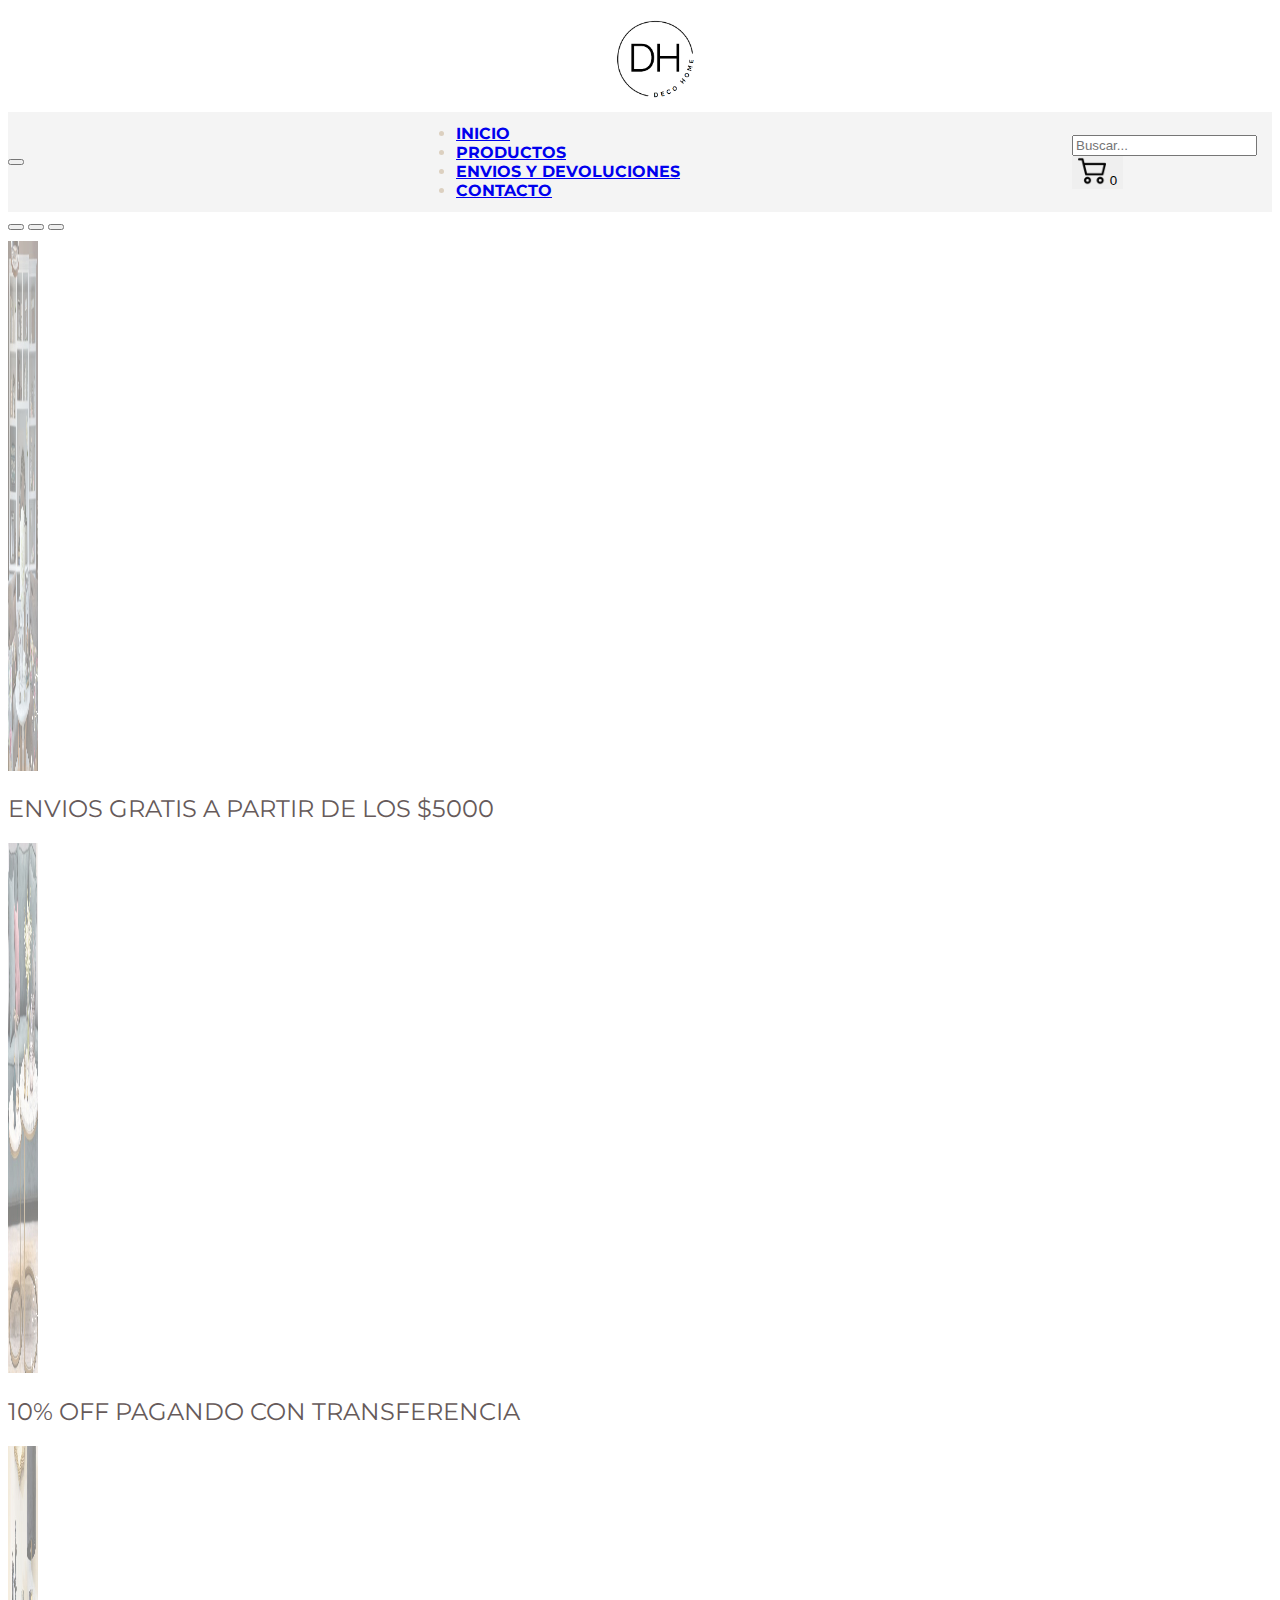
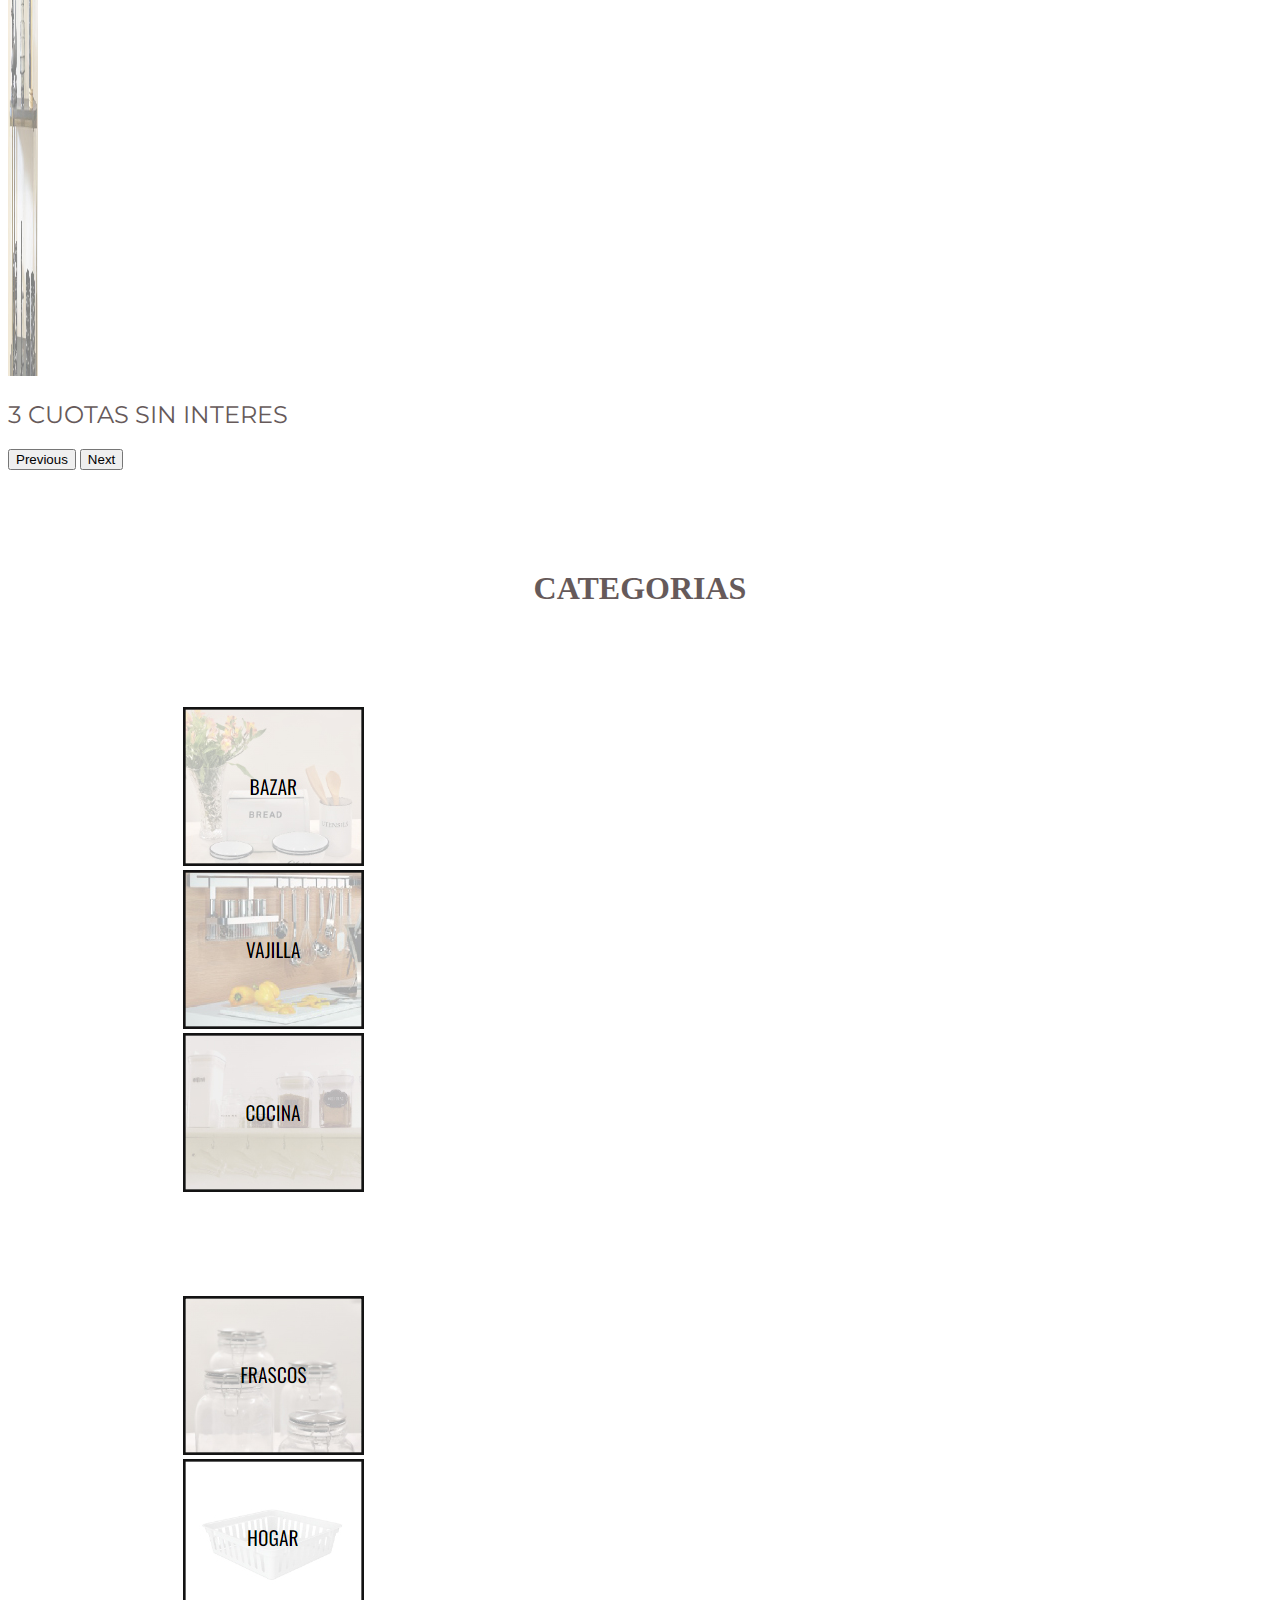
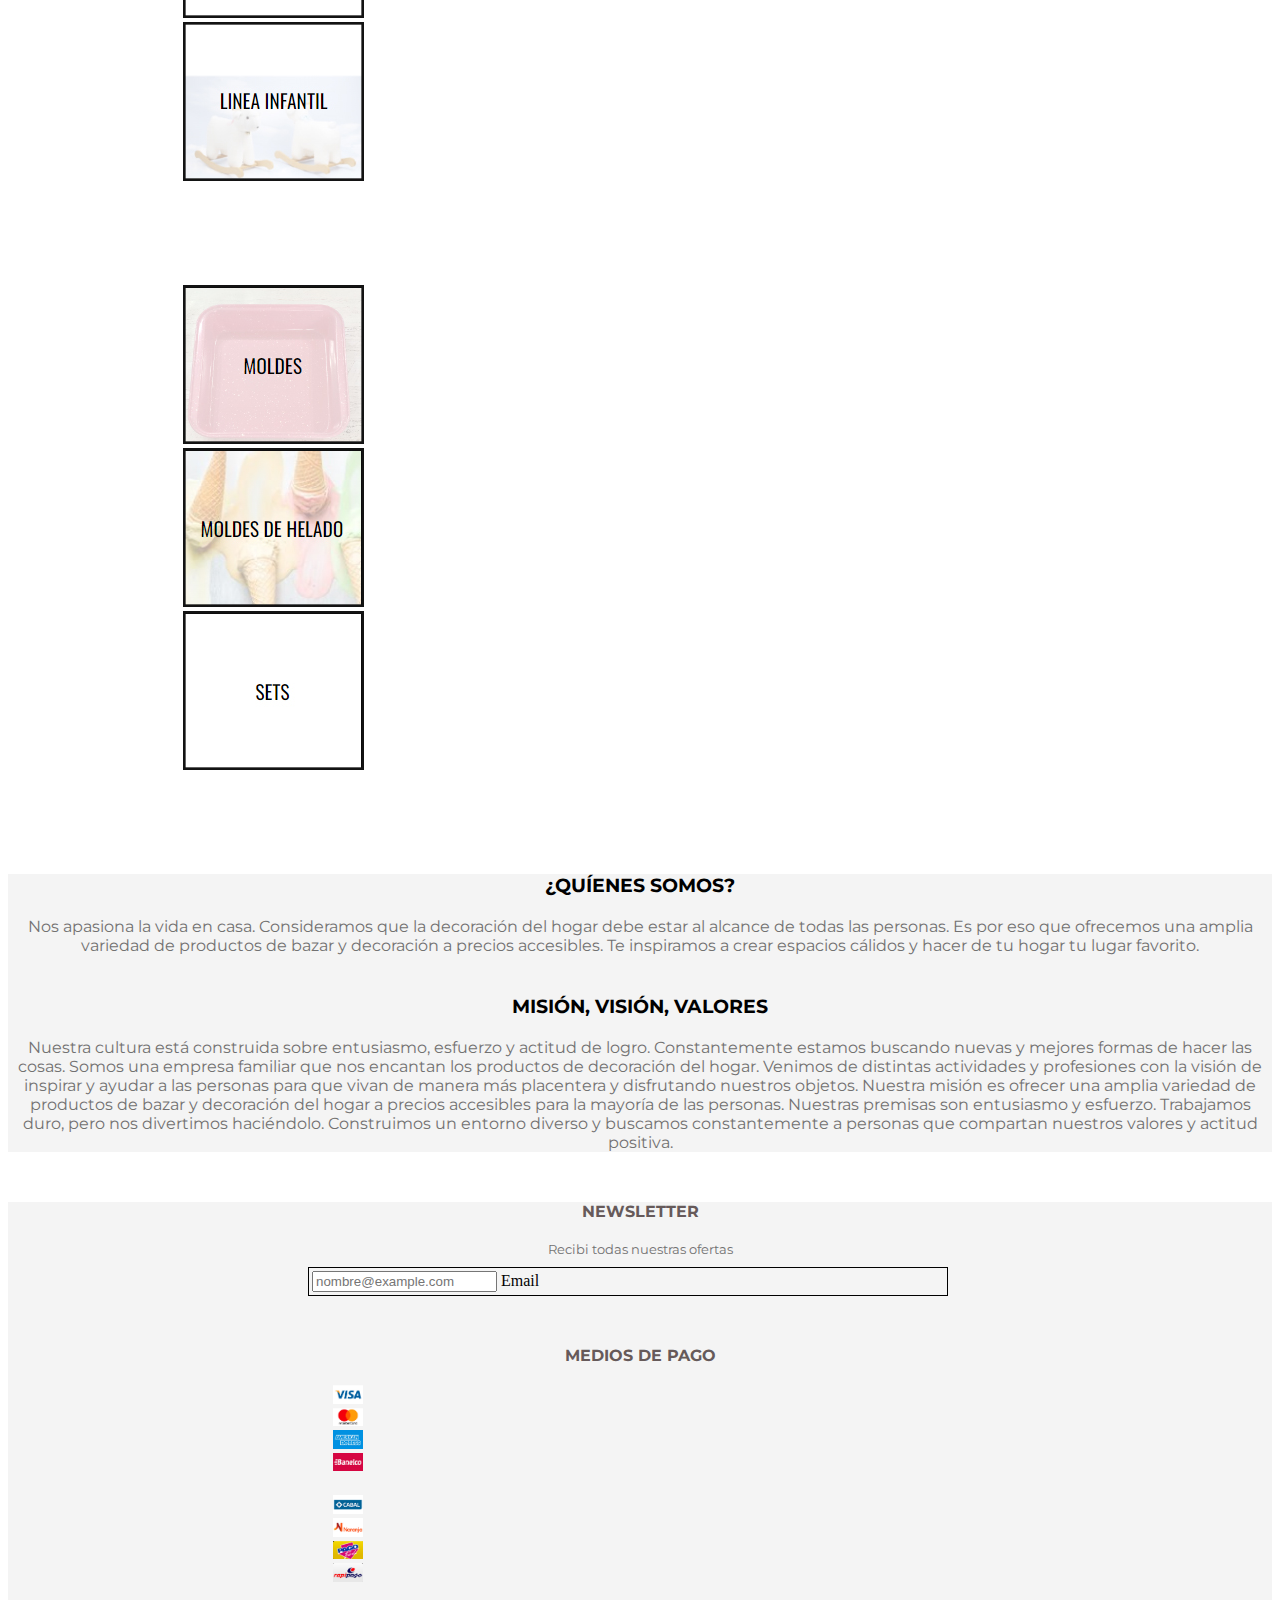
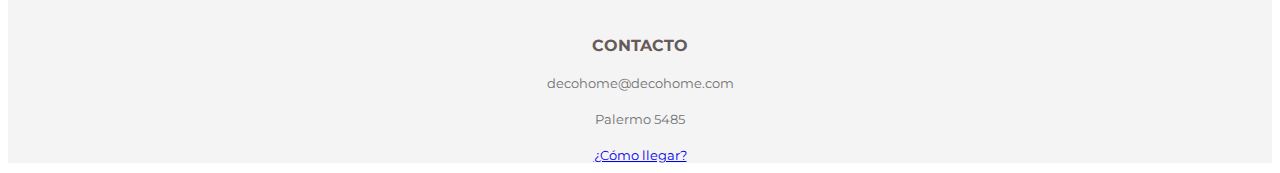
<file: index.html>
<!DOCTYPE html>
<html lang="en">
<head>
    <meta charset="UTF-8">
    <meta http-equiv="X-UA-Compatible" content="IE=edge">
    <meta name="viewport" content="width=device-width, initial-scale=1.0">
    <meta name="DECORACION BAZAR PROFESIONAL OFERTA" content="keywords DECORACION BAZAR PROFESIONAL OFERTA">
    <link rel="preconnect" href="https://fonts.googleapis.com">
<link rel="preconnect" href="https://fonts.gstatic.com" crossorigin>
<link href="https://fonts.googleapis.com/css2?family=Montserrat:wght@100;200;300;400;500;600;700&family=Roboto+Flex:opsz,wght@8..144,200&display=swap" rel="stylesheet">
<link href="https://cdn.jsdelivr.net/npm/bootstrap@5.1.3/dist/css/bootstrap.min.css" rel="stylesheet" integrity="sha384-1BmE4kWBq78iYhFldvKuhfTAU6auU8tT94WrHftjDbrCEXSU1oBoqyl2QvZ6jIW3" crossorigin="anonymous">
<link rel="stylesheet" href="./css/style.css">
    <title>DECORACION BAZAR HOGAR</title>
</head>
<body>
  <script src="javascript.js"></script>
    <header>
            <div class="container-fluid NavSuperior">
              <a class="navbar-brand" href="#">
                <img src="./imagenes/logo1.png" alt="logo" width="100" height="100">
              </a>
            </div>
         
        <nav class="navbar navbar-expand-lg navbar-light navBar">
            <button class="navbar-toggler" type="button" data-bs-toggle="collapse" data-bs-target="#navbarNav" aria-controls="navbarNav" aria-expanded="false" aria-label="Toggle navigation">
              <span class="navbar-toggler-icon"></span>
            </button>
            <div class="collapse navbar-collapse navBar">
              <ul class="navbar-nav">
                <li class="nav-item"> <a class="nav-link active" aria-current="page" href="./index.html">INICIO</a>
                </li>
                <li class="nav-item"> <a class="nav-link" href="./paginas/productos.html">PRODUCTOS</a>
                </li>
                <li class="nav-item"> <a class="nav-link" href="./paginas/envios.html">ENVIOS Y DEVOLUCIONES</a>
                </li>
                <li class="nav-item"> <a class="nav-link" href="./paginas/contacto.html">CONTACTO</a>
                </li>
              </ul>
            </div>
            <form class="d-flex">
              <input class="form-control me-2" type="search" placeholder="Buscar..." aria-label="Search">
              <button class="carritoBoton" type="button"><img src="./imagenes/carrito.png" alt="carrito" class="carrito" data-bs-toggle="modal" data-bs-target="#htmlCart"> <span id="CartNumber">0</span></button>
            </form>
          </div>
        </nav>
    </header>
    <main>
    <div id="carouselExampleCaptions" class="carousel slide" data-bs-ride="carousel">
        <div class="carousel-indicators">
          <button type="button" data-bs-target="#carouselExampleCaptions" data-bs-slide-to="0" class="active" aria-current="true" aria-label="Slide 1"></button>
          <button type="button" data-bs-target="#carouselExampleCaptions" data-bs-slide-to="1" aria-label="Slide 2"></button>
          <button type="button" data-bs-target="#carouselExampleCaptions" data-bs-slide-to="2" aria-label="Slide 3"></button>
        </div>
        <div class="carousel-inner carousel">
          <div class="carousel-item active">
            <img src="./imagenes/carrusel-1.jpg" class="d-block w-100" alt="...">
            <div class="carousel-caption d-none d-md-block">
              <h2>ENVIOS GRATIS A PARTIR DE LOS $5000</h2>
            </div>
          </div>
          <div class="carousel-item carousel">
            <img src="./imagenes/carrusel-2.jpg" class="d-block w-100" alt="...">
            <div class="carousel-caption d-none d-md-block">
              <h2>10% OFF PAGANDO CON TRANSFERENCIA</h2>
            </div>
          </div>
          <div class="carousel-item carousel">
            <img src="./imagenes/carrusel-3.jpg" class="d-block w-100" alt="...">
            <div class="carousel-caption d-none d-md-block">
              <h2>3 CUOTAS SIN INTERES</h2>
            </div>
          </div>
        </div>
        <button class="carousel-control-prev" type="button" data-bs-target="#carouselExampleCaptions" data-bs-slide="prev">
          <span class="carousel-control-prev-icon" aria-hidden="true"></span>
          <span class="visually-hidden">Previous</span>
        </button>
        <button class="carousel-control-next" type="button" data-bs-target="#carouselExampleCaptions" data-bs-slide="next">
          <span class="carousel-control-next-icon" aria-hidden="true"></span>
          <span class="visually-hidden">Next</span>
        </button>
      </div>
      <h1>CATEGORIAS</h1>
    <div class="container">
        <div class="row imagenes1">
            <div class="col-md-4 col-xs-2"><img class="imagen imagen1" src="./imagenes/bazar.jpg" alt="bazar"></div>
            <div class="col-md-4 col-xs-2"><img class="imagen imagen1" src="./imagenes/vajilla.jpg" alt="vajilla"></div>
            <div class="col-md-4 col-xs-2"><img class="imagen imagen1" src="./imagenes/cocina.jpg" alt="cocina"></div>
        </div>
        <div class="row imagenes2">
            <div class="col-md-4 col-xs-2"><img class="imagen imagen1" src="./imagenes/frascos.jpg" alt="frascos"></div>
            <div class="col-md-4 col-xs-2"><img class="imagen imagen1" src="./imagenes/hogar.jpg" alt="hogar"></div>
            <div class="col-md-4 col-xs-2"><img class="imagen imagen1" src="./imagenes/linea infantil.jpg" alt="infantil"></div>
        </div>
        <div class="row imagenes3">
            <div class="col-md-4 col-xs-2 "><img class="imagen imagen1" src="./imagenes/moldes.jpg" alt="frascos"></div>
            <div class="col-md-4 col-xs-2"><img class="imagen imagen1" src="./imagenes/moldes helados.jpg" alt="hogar"></div>
            <div class="col-md-4 col-xs-2"><img class="imagen imagen1" src="./imagenes/sets.jpg" alt="infantil"></div>
        </div>
    </div>
  </main>
    <section>
      <div class="container-fluid .nosotros">
          <h3 class="nosotros">¿QUÍENES SOMOS?</h3>
          <p class="texto">Nos apasiona la vida en casa. Consideramos que la decoración del hogar debe estar al alcance de todas las personas.
              Es por eso que ofrecemos una amplia variedad de productos de bazar y decoración a precios accesibles.
              Te inspiramos a crear espacios cálidos y hacer de tu hogar tu lugar favorito.</p>
          <h3>MISIÓN, VISIÓN, VALORES</h3>
          <p class="texto">Nuestra cultura está construida sobre entusiasmo, esfuerzo y actitud de logro. Constantemente estamos buscando nuevas y mejores formas de hacer las cosas.
              Somos una empresa familiar que nos encantan los productos de decoración del hogar. Venimos de distintas actividades y profesiones con la visión de inspirar y ayudar a las personas para que vivan de manera más placentera y disfrutando nuestros objetos.
              Nuestra misión es ofrecer una amplia variedad de productos de bazar y decoración del hogar a precios accesibles para la mayoría de las personas.
              Nuestras premisas son entusiasmo y esfuerzo. Trabajamos duro, pero nos divertimos haciéndolo. Construimos un entorno diverso y buscamos constantemente a personas que compartan nuestros valores y actitud positiva.</p>
      
      </div>
    </section>
  <footer class="container col-lg-12 newsletter">
    <h4>NEWSLETTER</h4>
    <p class="newsletterOferta">Recibi todas nuestras ofertas</p>
    <div class="form-floating mb-3 formNewsletter">
        <input type="email" class="form-control" id="floatingInput" placeholder="nombre@example.com">
        <label for="floatingInput">Email<label>
      </div>
    </div>
    <h5>MEDIOS DE PAGO</h5>
    <div class="row tarjeta1">
        <div class=".col-xs-8 col-md-2 "><img src="../imagenes/1.jpg" alt="bazar"></div>
        <div class=".col-xs-8 col-md-2 "><img src="../imagenes/2.jpg" alt="bazar"></div>
        <div class=".col-xs-8 col-md-2 "><img src="../imagenes/3.jpg" alt="bazar"></div>
        <div class=".col-xs-8 col-md-2 "><img src="../imagenes/4.jpg" alt="bazar"></div>
    </div>
    <div class="row tarjeta2">
        <div class="col-xs-8  col-md-2 "><img src="../imagenes/5.jpg" alt="bazar"></div>
        <div class="col-xs-8  col-md-2 "><img src="../imagenes/6.jpg" alt="bazar"></div>
        <div class="col-xs-8  col-md-2 "><img src="../imagenes/7.jpg" alt="bazar"></div>
        <div class="col-xs-8  col-md-2 "><img src="../imagenes/8.jpg" alt="bazar"></div>
    </div>
    <h5>CONTACTO</h5>
    <p> decohome@decohome.com</p> 
    <p>Palermo 5485</p> <p> <a href="https://www.google.com.ar/maps">¿Cómo llegar?</a></p>
  </footer>
    <script src="https://cdn.jsdelivr.net/npm/bootstrap@5.1.3/dist/js/bootstrap.bundle.min.js" integrity="sha384-ka7Sk0Gln4gmtz2MlQnikT1wXgYsOg+OMhuP+IlRH9sENBO0LRn5q+8nbTov4+1p" crossorigin="anonymous"></script>
</body>
</html>
</file>
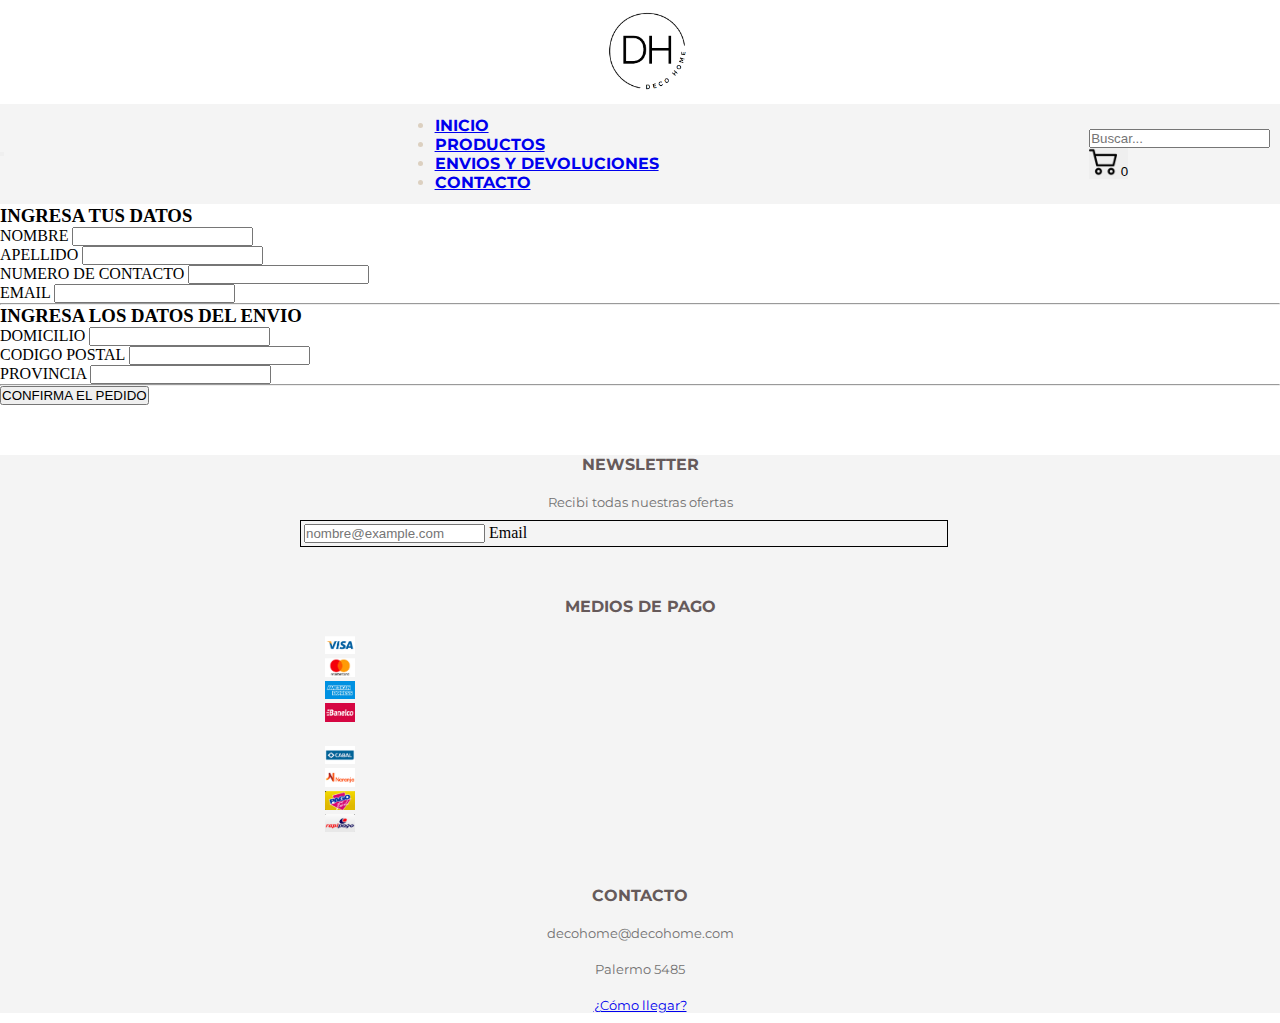
<file: paginas/compra.html>
<!DOCTYPE html>
<html lang="en">
<head>
    <meta charset="UTF-8">
    <meta http-equiv="X-UA-Compatible" content="IE=edge">
    <meta name="viewport" content="width=device-width, initial-scale=1.0">
    <meta name="DECORACION BAZAR PROFESIONAL OFERTA" content="keywords DECORACION BAZAR PROFESIONAL OFERTA">
    <link rel="preconnect" href="https://fonts.googleapis.com">
<link rel="preconnect" href="https://fonts.gstatic.com" crossorigin>
<link href="https://fonts.googleapis.com/css2?family=Montserrat:wght@100;200;300;400;500;600;700&family=Roboto+Flex:opsz,wght@8..144,200&display=swap" rel="stylesheet">
<link href="https://cdn.jsdelivr.net/npm/bootstrap@5.1.3/dist/css/bootstrap.min.css" rel="stylesheet" integrity="sha384-1BmE4kWBq78iYhFldvKuhfTAU6auU8tT94WrHftjDbrCEXSU1oBoqyl2QvZ6jIW3" crossorigin="anonymous">
<link rel="stylesheet" href="../css/contactostyle.css">
    <title>DECORACION BAZAR HOGAR</title>
</head>
<body>
    <header>
            <div class="container-fluid NavSuperior">
              <a class="navbar-brand" href="#">
                <img src="../imagenes/logo1.png" alt="logo" width="100" height="100">
              </a>
            </div>
         
        <nav class="navbar navbar-expand-lg navbar-light navBar">
            <button class="navbar-toggler" type="button" data-bs-toggle="collapse" data-bs-target="#navbarNav" aria-controls="navbarNav" aria-expanded="false" aria-label="Toggle navigation">
              <span class="navbar-toggler-icon"></span>
            </button>
            <div class="collapse navbar-collapse navBar">
              <ul class="navbar-nav">
                <li class="nav-item"> <a class="nav-link" href="../index.html">INICIO</a>
                </li>
                <li class="nav-item"> <a class="nav-link" href="../paginas/productos.html">PRODUCTOS</a>
                </li>
                <li class="nav-item"> <a class="nav-link" href="../paginas/envios.html">ENVIOS Y DEVOLUCIONES</a>
                </li>
                <li class="nav-item"> <a class="nav-link active" aria-current="page" href="../paginas/contacto.html">CONTACTO</a>
                </li>
              </ul>
            </div>
          </div>
          <form class="d-flex">
            <input class="form-control me-2" type="search" placeholder="Buscar..." aria-label="Search">
            <button class="carritoBoton" type="button"><img src="../imagenes/carrito.png" alt="carrito" class="carrito" data-bs-toggle="modal" data-bs-target="#htmlCart"> <span id="CartNumber">0</span></button>
          </form>
        </nav>
    </header>
<section>
    <div class="container" >
      <form action="" id="form">
        <h3 class="deco">INGRESA TUS DATOS</h3>
        <div class="row">
          <div class="col-12 col-md-8 order-2 order-md-1">
            <form action="">
              <div class="row">
                <div class="deco" id="group__name">
                  <label for="nombre">NOMBRE</label>
                  <input type="text" class="form-control form__input" id="name" name="name" required placeholder="">
                </div>
                <div class="deco" id="group__surname">
                    <label for="apellido">APELLIDO</label>
                    <input type="text" class="form-control form__input" id="surname" name="surname" required placeholder="">
                  </div>
                </div>
    <div class="row">
      <div class="deco"id="group__phone">
        <label for="nombre">NUMERO DE CONTACTO</label>
        <input type="text" class="form-control form__input" id="phone" name="phone" required placeholder="">
      </div>
      <div class="deco" id="group__email">
        <label for="email">EMAIL</label>
        <input type="text" class="form-control form__input" id="email" name="email" required placeholder="">
      </div>
    </div>
    
    <hr>
    <h3 class="deco">INGRESA LOS DATOS DEL ENVIO</h3>
    <div class="deco" id="group__adress">
      <label for="direccion">DOMICILIO</label>
      <input type="text" class="form-control form__input"  id="adress" name="adress" required placeholder="">
    </div>
        
    <div>
    <div class= "deco" id="group__code">
      <label for="codigo-postal">CODIGO POSTAL</label>
      <input type="text" class="form-control form__input" id="code" name="code" required placeholder="">
    </div>
    </div>
    
    <div>
      <div class="row">
        <div class="deco" id="group__province">
          <label for="nombre">PROVINCIA</label>
          <input type="text" class="form-control form__input" id="province" name="province" required placeholder="">
        </div>
      </div>
      
      <hr class="mb-4">
      <div id="form__menssage">
      </div>
      <div>
        <button type="submit"  class="pedidoboton">CONFIRMA EL PEDIDO</button>
      </div>
    </form>

    </section>
    <footer class="container col-lg-12 newsletter">
        <h4>NEWSLETTER</h4>
        <p class="newsletterOferta">Recibi todas nuestras ofertas</p>
        <div class="form-floating mb-3 formNewsletter">
            <input type="email" class="form-control" id="floatingInput" placeholder="nombre@example.com">
            <label for="floatingInput">Email<label>
          </div>
        </div>
        <h4>MEDIOS DE PAGO</h4>
        <div class="row tarjeta1">
            <div class="col-xs-1  col-md-2 "><img src="../imagenes/1.jpg" alt="bazar"></div>
            <div class="col-xs-1  col-md-2 "><img src="../imagenes/2.jpg" alt="bazar"></div>
            <div class="col-xs-1  col-md-2 "><img src="../imagenes/3.jpg" alt="bazar"></div>
            <div class="col-xs-1  col-md-2 "><img src="../imagenes/4.jpg" alt="bazar"></div>
        </div>
        <div class="row tarjeta2">
            <div class="col-xs-1  col-md-2 "><img src="../imagenes/5.jpg" alt="bazar"></div>
            <div class="col-xs-1  col-md-2 "><img src="../imagenes/6.jpg" alt="bazar"></div>
            <div class="col-xs-1  col-md-2 "><img src="../imagenes/7.jpg" alt="bazar"></div>
            <div class="col-xs-1  col-md-2 "><img src="../imagenes/8.jpg" alt="bazar"></div>
        </div>
        <h4>CONTACTO</h4>
        <P> decohome@decohome.com</P>
        <P>Palermo 5485</P> <p> <a href="https://www.google.com.ar/maps">¿Cómo llegar?</a></p>
    </footer>
    <script src="https://cdn.jsdelivr.net/npm/bootstrap@5.1.3/dist/js/bootstrap.bundle.min.js" integrity="sha384-ka7Sk0Gln4gmtz2MlQnikT1wXgYsOg+OMhuP+IlRH9sENBO0LRn5q+8nbTov4+1p" crossorigin="anonymous"></script>
</body>
</html>
</file>
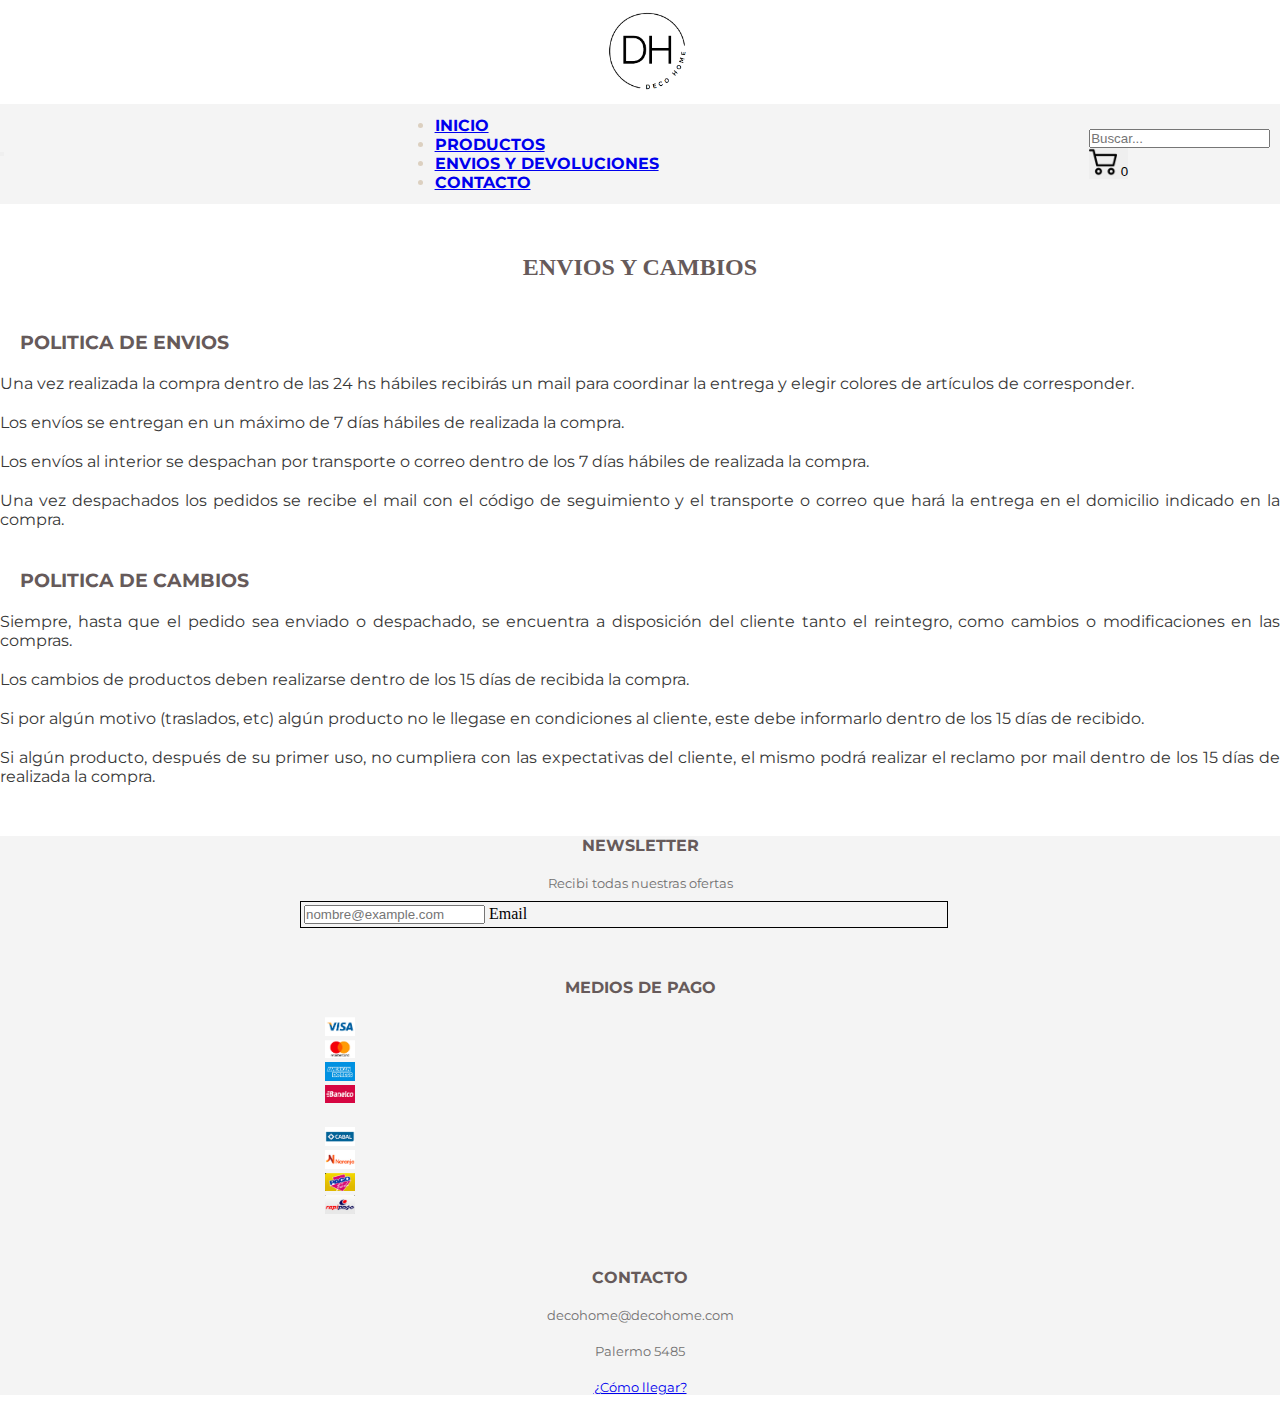
<file: paginas/envios.html>
<!DOCTYPE html>
<html lang="en">
<head>
    <meta charset="UTF-8">
    <meta http-equiv="X-UA-Compatible" content="IE=edge">
    <meta name="viewport" content="width=device-width, initial-scale=1.0">
    <meta name="DECORACION BAZAR PROFESIONAL OFERTA" content="keywords DECORACION BAZAR PROFESIONAL OFERTA">
    <link rel="preconnect" href="https://fonts.googleapis.com">
<link rel="preconnect" href="https://fonts.gstatic.com" crossorigin>
<link href="https://fonts.googleapis.com/css2?family=Montserrat:wght@100;200;300;400;500;600;700&family=Roboto+Flex:opsz,wght@8..144,200&display=swap" rel="stylesheet">
<link href="https://cdn.jsdelivr.net/npm/bootstrap@5.1.3/dist/css/bootstrap.min.css" rel="stylesheet" integrity="sha384-1BmE4kWBq78iYhFldvKuhfTAU6auU8tT94WrHftjDbrCEXSU1oBoqyl2QvZ6jIW3" crossorigin="anonymous">
<link rel="stylesheet" href="../css/enviosstyle.css">
    <title>DECORACION BAZAR HOGAR</title>
</head>
<body>
    <header>
            <div class="container-fluid NavSuperior">
              <a class="navbar-brand" href="#">
                <img src="../imagenes/logo1.png" alt="logo" width="100" height="100">
              </a>
            </div>
         
        <nav class="navbar navbar-expand-lg navbar-light navBar">
            <button class="navbar-toggler" type="button" data-bs-toggle="collapse" data-bs-target="#navbarNav" aria-controls="navbarNav" aria-expanded="false" aria-label="Toggle navigation">
              <span class="navbar-toggler-icon"></span>
            </button>
            <div class="collapse navbar-collapse navBar">
              <ul class="navbar-nav">
                <li class="nav-item"> <a class="nav-link" href="../index.html">INICIO</a>
                </li>
                <li class="nav-item"> <a class="nav-link" href="../paginas/productos.html">PRODUCTOS</a>
                </li>
                <li class="nav-item"> <a class="nav-link active" aria-current="page" href="../paginas/envios.html">ENVIOS Y DEVOLUCIONES</a>
                </li>
                <li class="nav-item"> <a class="nav-link" href="../paginas/contacto.html">CONTACTO</a>
                </li>
              </ul>
            </div>
          </div>
          <form class="d-flex">
            <input class="form-control me-2" type="search" placeholder="Buscar..." aria-label="Search">
            <button class="carritoBoton" type="button"><img src="../imagenes/carrito.png" alt="carrito" class="carrito" data-bs-toggle="modal" data-bs-target="#htmlCart"> <span id="CartNumber">0</span></button>
          </form>
        </nav>
    </header>
    <main>
      <h2>ENVIOS Y CAMBIOS</h2>
      <h3>POLITICA DE ENVIOS</h3>
       <ol>
           <li class="li">Una vez realizada la compra dentro de las 24 hs hábiles recibirás un mail para coordinar la entrega y elegir colores de artículos de corresponder.</li>
           <li class="li">Los envíos se entregan en un máximo de 7 días hábiles de realizada la compra. </li>
           <li class="li">Los envíos al interior se despachan por transporte o correo dentro de los 7 días hábiles de realizada la compra.</li>
           <li class="li">Una vez despachados los pedidos se recibe el mail con el código de seguimiento y el transporte o correo que hará la entrega en el domicilio indicado en la compra.</li>
       </ol>
       <h3>POLITICA DE CAMBIOS</h3>
       <ol>
           <li class="li">Siempre, hasta que el pedido sea enviado o despachado, se encuentra a disposición del cliente tanto el reintegro, como cambios o modificaciones en las compras.</li>
           <li class="li">Los cambios de productos deben realizarse dentro de los 15 días de recibida la compra.</li>
           <li class="li">Si por algún motivo (traslados, etc) algún producto no le llegase en condiciones al cliente, este debe informarlo dentro de los 15 días de recibido. </li>
           <li class="li">Si algún producto, después de su primer uso, no cumpliera con las expectativas del cliente, el mismo podrá realizar el reclamo por mail dentro de los 15 días de realizada la compra.</li>
       </ol>
    </main>
    <footer class="container col-lg-12 newsletter">
      <h4>NEWSLETTER</h4>
      <p class="newsletterOferta">Recibi todas nuestras ofertas</p>
      <div class="form-floating mb-3 formNewsletter">
          <input type="email" class="form-control" id="floatingInput" placeholder="nombre@example.com">
          <label for="floatingInput">Email<label>
        </div>
      </div>
      <h4>MEDIOS DE PAGO</h4>
      <div class="row tarjeta1">
          <div class="col-xs-1  col-md-2 "><img src="../imagenes/1.jpg" alt="bazar"></div>
          <div class="col-xs-1  col-md-2 "><img src="../imagenes/2.jpg" alt="bazar"></div>
          <div class="col-xs-1  col-md-2 "><img src="../imagenes/3.jpg" alt="bazar"></div>
          <div class="col-xs-1  col-md-2 "><img src="../imagenes/4.jpg" alt="bazar"></div>
      </div>
      <div class="row tarjeta2">
          <div class="col-xs-1  col-md-2 "><img src="../imagenes/5.jpg" alt="bazar"></div>
          <div class="col-xs-1  col-md-2 "><img src="../imagenes/6.jpg" alt="bazar"></div>
          <div class="col-xs-1  col-md-2 "><img src="../imagenes/7.jpg" alt="bazar"></div>
          <div class="col-xs-1  col-md-2 "><img src="../imagenes/8.jpg" alt="bazar"></div>
      </div>
      <h4>CONTACTO</h4>
        <P> decohome@decohome.com</P>
        <P>Palermo 5485</P> <p> <a href="https://www.google.com.ar/maps">¿Cómo llegar?</a></p>
    </footer>
    <script src="https://cdn.jsdelivr.net/npm/bootstrap@5.1.3/dist/js/bootstrap.bundle.min.js" integrity="sha384-ka7Sk0Gln4gmtz2MlQnikT1wXgYsOg+OMhuP+IlRH9sENBO0LRn5q+8nbTov4+1p" crossorigin="anonymous"></script>
</body>
</html>
</file>
<file: css/style.css>
.navBar {
  color: #dcd0c0;
  font-family: "Montserrat", sans-serif;
  font-weight: 700;
  position: relative;
  width: 100%;
  height: 6.25rem;
  display: flex;
  justify-content: space-around;
  align-items: center;
  background-color: #f4f4f4;
  margin-bottom: 0.5px;
}
.carrito {
  height: 28px;
}

@media (max-width: 575.98px) {
  .navBar {
    justify-content: left;
    width: 100%;
    position: relative;
  }
}
@media (max-width: 1199.98px) {
  .navBar {
    justify-content: left;
    margin-left: 20px;
    width: 100%;
    position: relative;
  }
}
.NavSuperior {
  position: relative;
  width: 100%;
  margin-inline: 600px;
  justify-content: center;
}
.carritoBoton {
  border: none;
}
@media (max-width: 575.98px) {
  .NavSuperior {
    position: relative;
    width: 25%;
    margin-inline: 300px;
    justify-content: left;
  }
}
@media (max-width: 1199.98px) {
  .NavSuperior {
    position: relative;
    width: 25%;
    margin-inline: 300px;
    justify-content: left;
  }
}
.carousel img {
  position: relative;
  overflow: hidden;
  width: 1.875rem;
  height: 33.125rem;
}

.carousel-inner {
  width: auto;
  height: auto;
  box-sizing: border-box;
  margin-top: 0.625rem;
}

h2 {
  color: #665a5a;
  font-family: "Montserrat", sans-serif;
  font-weight: 400;
}

h1 {
  margin-top: 6.25rem;
  margin-bottom: 6.25rem;
  color: #665a5a;
  font-weight: bold;
  text-align: center;
}

.imagenes1 {
  margin-top: 6.25rem;
  margin-bottom: 6.25rem;
  margin-left: 10.9375rem;
  margin-right: 6.25rem;
  align-items: center;
}

.imagenes2 {
  margin-top: 6.25rem;
  margin-bottom: 6.25rem;
  margin-left: 10.9375rem;
  margin-right: 6.25rem;
  align-items: center;
}

.imagenes3 {
  margin-top: 6.25rem;
  margin-bottom: 6.25rem;
  margin-left: 10.9375rem;
  margin-right: 6.25rem;
  align-items: center;
}

.imagen:hover {
  transform: scale(1.5, 1.5);
}

@media (max-width: 1199.98px) {
  .carousel img {
    position: relative;
    overflow: hidden;
    width: 15px;
    height: 215px;
  }
  .carousel-inner {
    width: auto;
    height: auto;
    box-sizing: border-box;
    margin-top: 5px;
  }
  .texto {
    margin-left: 25px;
    margin-right: 25px;
  }
}
section {
  background-color: #f4f4f4;
}

h3 {
  font-family: "Montserrat", sans-serif;
  font-size: 500;
  font-weight: bold;
  text-align: center;
  margin-top: 2.5rem;
  margin-bottom: 1.25rem;
}

p {
  font-family: "Montserrat", sans-serif;
  font-size: 400;
  text-align: center;
  color: #727171;
  margin-top: 1.25rem;
  margin-bottom: 0.625rem;
}

@media (max-width: 575.98px) {
  h2 {
    color: #665a5a;
    font-family: "Montserrat", sans-serif;
    font-weight: 400;
    font-size: 10px;
  }
}
@media (max-width: 1199.98px) {
  h2 {
    color: #665a5a;
    font-family: "Montserrat", sans-serif;
    font-weight: 400;
    font-size: 10px;
  }
}
@media (max-width: 575.98px) {
  .NavSuperior {
    position: relative;
    width: 25%;
    margin-inline: 300px;
    justify-content: left;
  }
  .navBar {
    justify-content: left;
    width: 100%;
    position: relative;
  }
  h2 {
    color: #665a5a;
    font-family: "Montserrat", sans-serif;
    font-weight: 400;
    font-size: 10px;
  }
}
@media (max-width: 1199.98px) {
  .NavSuperior {
    position: relative;
    width: 25%;
    margin-inline: 300px;
    justify-content: left;
  }
  .navBar {
    justify-content: left;
    margin-left: 20px;
    width: 100%;
    position: relative;
  }
  h2 {
    color: #665a5a;
    font-family: "Montserrat", sans-serif;
    font-weight: 400;
    font-size: 10px;
  }
  .carousel img {
    position: relative;
    overflow: hidden;
    width: 15px;
    height: 215px;
  }
  .carousel-inner {
    width: auto;
    height: auto;
    box-sizing: border-box;
    margin-top: 5px;
  }
  .texto {
    margin-left: 25px;
    margin-right: 25px;
  }
}
footer {
  background-color: #f4f4f4;
}

.formNewsletter {
  width: 50%;
  margin-left: 18.75rem;
  position: relative;
  padding: 3px;
  border-style: solid;
  border-width: 1px;
}

h4 {
  color: #665a5a;
  font-family: "Montserrat", sans-serif;
  font-size: medium;
  font-weight: bold;
  text-align: center;
  margin-top: 3.125rem;
  margin-bottom: 1.25rem;
}

h5 {
  color: #665a5a;
  font-family: "Montserrat", sans-serif;
  font-size: medium;
  font-weight: bold;
  text-align: center;
  margin-top: 3.125rem;
  margin-bottom: 1.25rem;
}

footer p {
  font-family: "Montserrat", sans-serif;
  font-size: small;
  text-align: center;
  color: #727171;
  margin-top: 1.25rem;
  margin-bottom: 0.625rem;
}

footer .tarjeta1 {
  margin-top: 1.25rem;
  margin-bottom: 1.25rem;
  margin-left: 20.3125rem;
}

footer .tarjeta2 {
  margin-top: 1.25rem;
  margin-bottom: 1.25rem;
  margin-left: 20.3125rem;
}

footer img {
  width: 1.875rem;
  height: auto;
}

@media (max-width: 575.98px) {
  .NavSuperior {
    position: relative;
    width: 25%;
    margin-inline: 300px;
    justify-content: left;
  }
  .navBar {
    justify-content: left;
    width: 100%;
    position: relative;
  }
  h2 {
    color: #665a5a;
    font-family: "Montserrat", sans-serif;
    font-weight: 400;
    font-size: 10px;
  }
}
@media (max-width: 1199.98px) {
  .formNewsletter {
    width: 50%;
    margin-left: 150px;
    position: relative;
    padding: 3px;
    border-style: solid;
    border-width: 1px;
  }
  footer .tarjeta1 {
    margin-top: 15px;
    margin-bottom: 15px;
    margin-left: 250px;
  }
  footer .tarjeta2 {
    margin-top: 15px;
    margin-bottom: 15px;
    margin-left: 250px;
  }
}

/*# sourceMappingURL=style.css.map */
</file>
<file: css/contactostyle.css>
*{
    margin: 0;
    padding: 0;
}
.NavSuperior{
    position: relative;
    width: 100%;
    margin-inline: 600px;
    justify-content: center;
}
.navBar{
    color: #dcd0c0;
    font-family: 'Montserrat', sans-serif;
    font-weight: 700;
    position: relative;
    width: 100%;
    height: 100px;
    display: flex;
    justify-content: space-around;
    align-items: center;
    background-color: #f4f4f4;
    margin-bottom: 0.5px;
}
.carrito {
  height: 28px;
}
.carritoBoton {
  border: none;
}

h2{
    text-align:center;
    margin-left: 20px;
    font-family: 'Montserrat', sans-serif;
    font-weight: bold;
    color:#665a5a;
    margin-top: 20px;
    margin-bottom: 20px;
}
footer{
  background-color: #f4f4f4;
}
.formNewsletter {
width: 50%;
margin-left: 18.75rem;
position: relative;
padding: 3px;
border-style: solid;
border-width: 1px;
}
h4{
  color:#665a5a;
  font-family: "Montserrat", sans-serif ;
  font-size:medium;
  font-weight: bold;
  text-align: center;
  margin-top: 3.125rem;
  margin-bottom: 1.25rem;
}
h5{
  color:#665a5a;
  font-family: "Montserrat", sans-serif ;
  font-size:medium;
  font-weight: bold;
  text-align: center;
  margin-top:3.125rem;
  margin-bottom: 1.25rem;
}
footer p {
  font-family: "Montserrat", sans-serif;
  font-size:small;
  text-align: center;
  color: #727171;
  margin-top: 1.25rem;
  margin-bottom: 0.625rem;
}
footer .tarjeta1{
  margin-top: 1.25rem;
  margin-bottom: 1.25rem;
  margin-left: 20.3125rem;
}
footer .tarjeta2{
margin-top: 1.25rem;
margin-bottom: 1.25rem;
margin-left: 20.3125rem;
}
footer img{
  width: 1.875rem;
  height: auto;
}
@media (max-width: 575.98px){
  .NavSuperior{
    position: relative;
    width: 25%;
    margin-inline:300px;
    justify-content: left;
  }
  .navBar{
    justify-content: left;
    width: 100%;
    position: relative;
  }
    }
  @media (max-width: 1199.98px){
      .NavSuperior{
        position: relative;
        width: 25%;
        margin-inline:300px;
        justify-content: left;
    }
  .navBar{
    justify-content: left;
    margin-left: 20px;
    width: 100%;
    position: relative;
  }
  .formNewsletter{
    width: 50%;
    margin-left: 150px;
    position: relative;
    padding: 3px;
    border-style: solid;
    border-width: 1px;
  }
  footer .tarjeta1{
    margin-top: 15px;
    margin-bottom: 15px;
    margin-left: 250px;
  }
  footer .tarjeta2{
    margin-top: 15px;
    margin-bottom: 15px;
    margin-left: 250px;
  }
  .contacto{
    margin-left: 40px;
    margin-right: 20px;
  }
}
</file>
<file: css/enviosstyle.css>
*{
    margin: 0;
    padding: 0;
}
.NavSuperior{
    position: relative;
    width: 100%;
    margin-inline: 600px;
    justify-content: center;
}
.navBar{
    color: #dcd0c0;
    font-family: 'Montserrat', sans-serif;
    font-weight: 700;
    position: relative;
    width: 100%;
    height: 100px;
    display: flex;
    justify-content: space-around;
    align-items: center;
    background-color: #f4f4f4;
    margin-bottom: 0.5px;
}
.carrito {
  height: 28px;
}
.carritoBoton {
  border: none;
}
h2{
    color:#665a5a;
    font-size: 700;
    font-weight: bold;
    text-align: center;
    margin-top: 50px;
    margin-bottom: 50px;
  }
h3{
    text-align:left;
    margin-left: 20px;
    font-family: 'Montserrat', sans-serif;
    font-weight: bold;
    color:#665a5a;
    margin-top: 40px;
    margin-bottom: 20px;
}
ol li{
    text-align: justify;
    color: #373737; 
    font-family: 'Montserrat', sans-serif;
    font-weight: 400;
    margin-top: 10px;
    margin-bottom: 20px;
  }
  footer{
    background-color: #f4f4f4;
  }
.formNewsletter {
  width: 50%;
  margin-left: 18.75rem;
  position: relative;
  padding: 3px;
  border-style: solid;
  border-width: 1px;
}
h4{
    color:#665a5a;
    font-family: "Montserrat", sans-serif ;
    font-size:medium;
    font-weight: bold;
    text-align: center;
    margin-top: 3.125rem;
    margin-bottom: 1.25rem;
  }
h5{
    color:#665a5a;
    font-family: "Montserrat", sans-serif ;
    font-size:medium;
    font-weight: bold;
    text-align: center;
    margin-top:3.125rem;
    margin-bottom: 1.25rem;
  }
footer p {
    font-family: "Montserrat", sans-serif;
    font-size:small;
    text-align: center;
    color: #727171;
    margin-top: 1.25rem;
    margin-bottom: 0.625rem;
  }
footer .tarjeta1{
    margin-top: 1.25rem;
    margin-bottom: 1.25rem;
    margin-left: 20.3125rem;
  }
footer .tarjeta2{
  margin-top: 1.25rem;
  margin-bottom: 1.25rem;
  margin-left: 20.3125rem;
  }
footer img{
    width: 1.875rem;
    height: auto;
  }
  @media (max-width: 575.98px){
    .NavSuperior{
      position: relative;
      width: 25%;
      margin-inline:300px;
      justify-content: left;
    }
    .navBar{
      justify-content: left;
      width: 100%;
      position: relative;
    }
      }
    @media (max-width: 1199.98px){
        .NavSuperior{
          position: relative;
          width: 25%;
          margin-inline:300px;
          justify-content: left;
      }
    .navBar{
      justify-content: left;
      margin-left: 20px;
      width: 100%;
      position: relative;
    }
    .formNewsletter{
      width: 50%;
      margin-left: 150px;
      position: relative;
      padding: 3px;
      border-style: solid;
      border-width: 1px;
    }
    footer .tarjeta1{
      margin-top: 15px;
      margin-bottom: 15px;
      margin-left: 250px;
    }
    footer .tarjeta2{
      margin-top: 15px;
      margin-bottom: 15px;
      margin-left: 250px;
    }
   h2{
    text-align: center;
   }
   h3{
    text-align: center;
    }
  .li{
    text-align: center;
    margin-left: 25px;
    margin-right: 25px;
  }
    }
</file>
